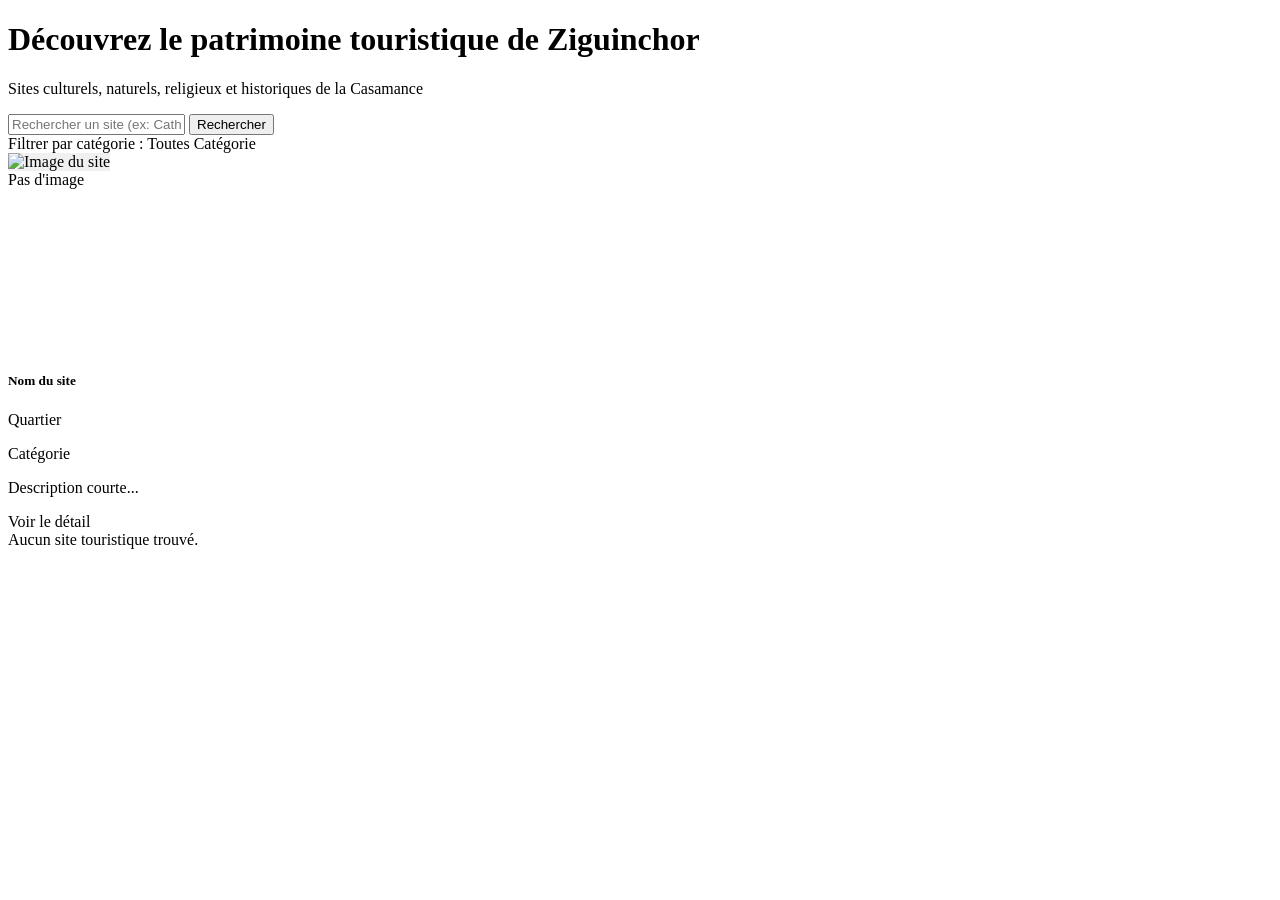
<file: src/main/resources/templates/index.html>
<!DOCTYPE html>
<html xmlns:th="http://www.thymeleaf.org">
<head th:replace="~{fragments/layout :: pageHead('Accueil')}"></head>
<body>

<nav th:replace="~{fragments/layout :: navbar}"></nav>

<header class="bg-success bg-gradient text-white text-center py-5 mb-4">
    <div class="container">
        <h1 class="display-5 fw-bold">Découvrez le patrimoine touristique de Ziguinchor</h1>
        <p class="lead">Sites culturels, naturels, religieux et historiques de la Casamance</p>

        <form th:action="@{/}" method="get" class="d-flex justify-content-center mt-4">
            <input type="text" name="recherche" th:value="${recherche}" class="form-control w-50 me-2"
                   placeholder="Rechercher un site (ex: Cathédrale, marché...)"/>
            <button type="submit" class="btn btn-light">Rechercher</button>
        </form>
    </div>
</header>

<main class="container mb-5">

    <div class="mb-3">
        <span class="fw-semibold">Filtrer par catégorie :</span>
        <a th:href="@{/}" class="badge bg-secondary text-decoration-none">Toutes</a>
        <a th:each="cat : ${categories}"
           th:href="@{/sites(categorie=${cat.id})}"
           th:text="${cat.nom}"
           class="badge bg-success text-decoration-none ms-1">Catégorie</a>
    </div>

    <div class="row g-4">
        <div class="col-md-4" th:each="site : ${sites}">
            <div class="card h-100 shadow-sm">
                <img th:if="${site.imageUrl}" th:src="${site.imageUrl}" class="card-img-top" style="height:180px; object-fit:contain; background-color:#f0f0f0;" alt="Image du site"/>
                <div th:unless="${site.imageUrl}" class="bg-light d-flex align-items-center justify-content-center" style="height:180px;">
                    <span class="text-muted">Pas d'image</span>
                </div>
                <div class="card-body">
                    <h5 class="card-title" th:text="${site.nom}">Nom du site</h5>
                    <p class="card-text text-muted" th:text="${site.quartier}">Quartier</p>
                    <span class="badge bg-success" th:if="${site.categorie}" th:text="${site.categorie.nom}">Catégorie</span>
                    <p class="mt-2" th:text="${#strings.abbreviate(site.description, 100)}">Description courte...</p>
                </div>
                <div class="card-footer bg-white border-0">
                    <a th:href="@{/sites/{id}(id=${site.id})}" class="btn btn-success btn-sm">Voir le détail</a>
                </div>
            </div>
        </div>

        <div th:if="${#lists.isEmpty(sites)}" class="col-12 text-center text-muted py-5">
            Aucun site touristique trouvé.
        </div>
    </div>

</main>

<footer th:replace="~{fragments/layout :: footer}"></footer>
<th:block th:replace="~{fragments/layout :: scripts}"></th:block>
</body>
</html>
</file>
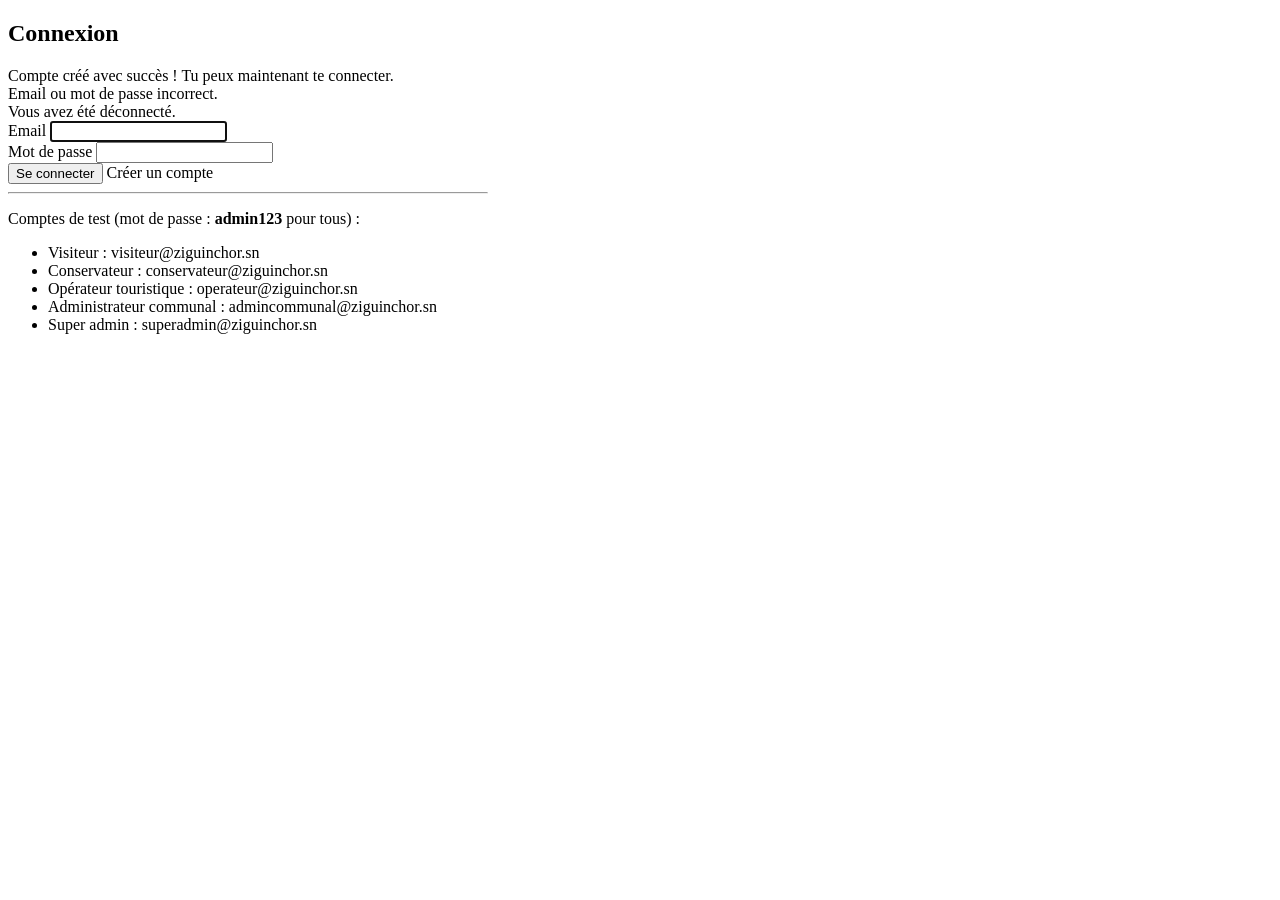
<file: src/main/resources/templates/auth/login.html>
<!DOCTYPE html>
<html xmlns:th="http://www.thymeleaf.org">
<head th:replace="~{fragments/layout :: pageHead('Connexion')}"></head>
<body>

<nav th:replace="~{fragments/layout :: navbar}"></nav>

<main class="container my-5" style="max-width: 480px;">
    <h2 class="mb-4">Connexion</h2>

    <div class="alert alert-success" th:if="${param.inscription}">Compte créé avec succès ! Tu peux maintenant te connecter.</div>
    <div class="alert alert-danger" th:if="${param.error}">Email ou mot de passe incorrect.</div>
    <div class="alert alert-info" th:if="${param.logout}">Vous avez été déconnecté.</div>

    <form th:action="@{/login}" method="post">
        <div class="mb-3">
            <label class="form-label">Email</label>
            <input type="email" name="username" class="form-control" required autofocus/>
        </div>
        <div class="mb-3">
            <label class="form-label">Mot de passe</label>
            <input type="password" name="password" class="form-control" required/>
        </div>
        <button type="submit" class="btn btn-success">Se connecter</button>
        <a th:href="@{/register}" class="btn btn-outline-secondary">Créer un compte</a>
    </form>

    <hr/>
    <p class="text-muted small mb-1">Comptes de test (mot de passe : <strong>admin123</strong> pour tous) :</p>
    <ul class="text-muted small">
        <li>Visiteur : visiteur@ziguinchor.sn</li>
        <li>Conservateur : conservateur@ziguinchor.sn</li>
        <li>Opérateur touristique : operateur@ziguinchor.sn</li>
        <li>Administrateur communal : admincommunal@ziguinchor.sn</li>
        <li>Super admin : superadmin@ziguinchor.sn</li>
    </ul>
</main>

<footer th:replace="~{fragments/layout :: footer}"></footer>
<th:block th:replace="~{fragments/layout :: scripts}"></th:block>
</body>
</html>
</file>
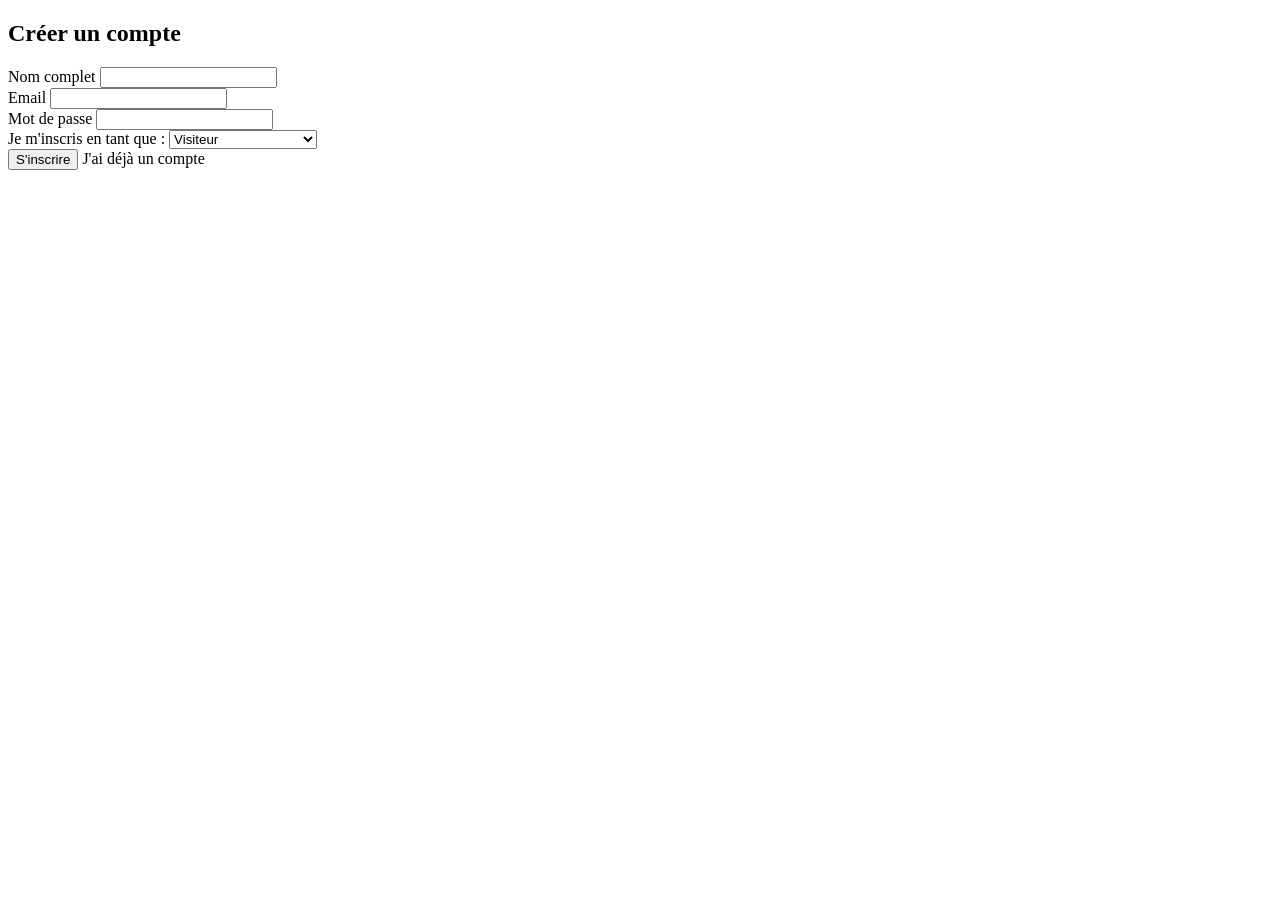
<file: src/main/resources/templates/auth/register.html>
<!DOCTYPE html>
<html xmlns:th="http://www.thymeleaf.org">
<head th:replace="~{fragments/layout :: pageHead('Inscription')}"></head>
<body>

<nav th:replace="~{fragments/layout :: navbar}"></nav>

<main class="container my-5" style="max-width: 500px;">
    <h2 class="mb-4">Créer un compte</h2>

    <div class="alert alert-danger" th:if="${erreurEmail}" th:text="${erreurEmail}"></div>

    <form th:action="@{/register}" th:object="${user}" method="post">
        <div class="mb-3">
            <label class="form-label">Nom complet</label>
            <input type="text" th:field="*{nom}" class="form-control"/>
            <div class="text-danger" th:if="${#fields.hasErrors('nom')}" th:errors="*{nom}"></div>
        </div>
        <div class="mb-3">
            <label class="form-label">Email</label>
            <input type="email" th:field="*{email}" class="form-control"/>
            <div class="text-danger" th:if="${#fields.hasErrors('email')}" th:errors="*{email}"></div>
        </div>
        <div class="mb-3">
            <label class="form-label">Mot de passe</label>
            <input type="password" th:field="*{motDePasse}" class="form-control"/>
            <div class="text-danger" th:if="${#fields.hasErrors('motDePasse')}" th:errors="*{motDePasse}"></div>
        </div>
        <div class="mb-3">
            <label class="form-label">Je m'inscris en tant que :</label>
            <select name="roleChoisi" class="form-select">
                <option value="VISITEUR">Visiteur</option>
                <option value="OPERATEUR_TOURISTIQUE">Opérateur touristique</option>
            </select>
        </div>
        <button type="submit" class="btn btn-success">S'inscrire</button>
        <a th:href="@{/login}" class="btn btn-outline-secondary">J'ai déjà un compte</a>
    </form>
</main>

<footer th:replace="~{fragments/layout :: footer}"></footer>
<th:block th:replace="~{fragments/layout :: scripts}"></th:block>
</body>
</html>
</file>
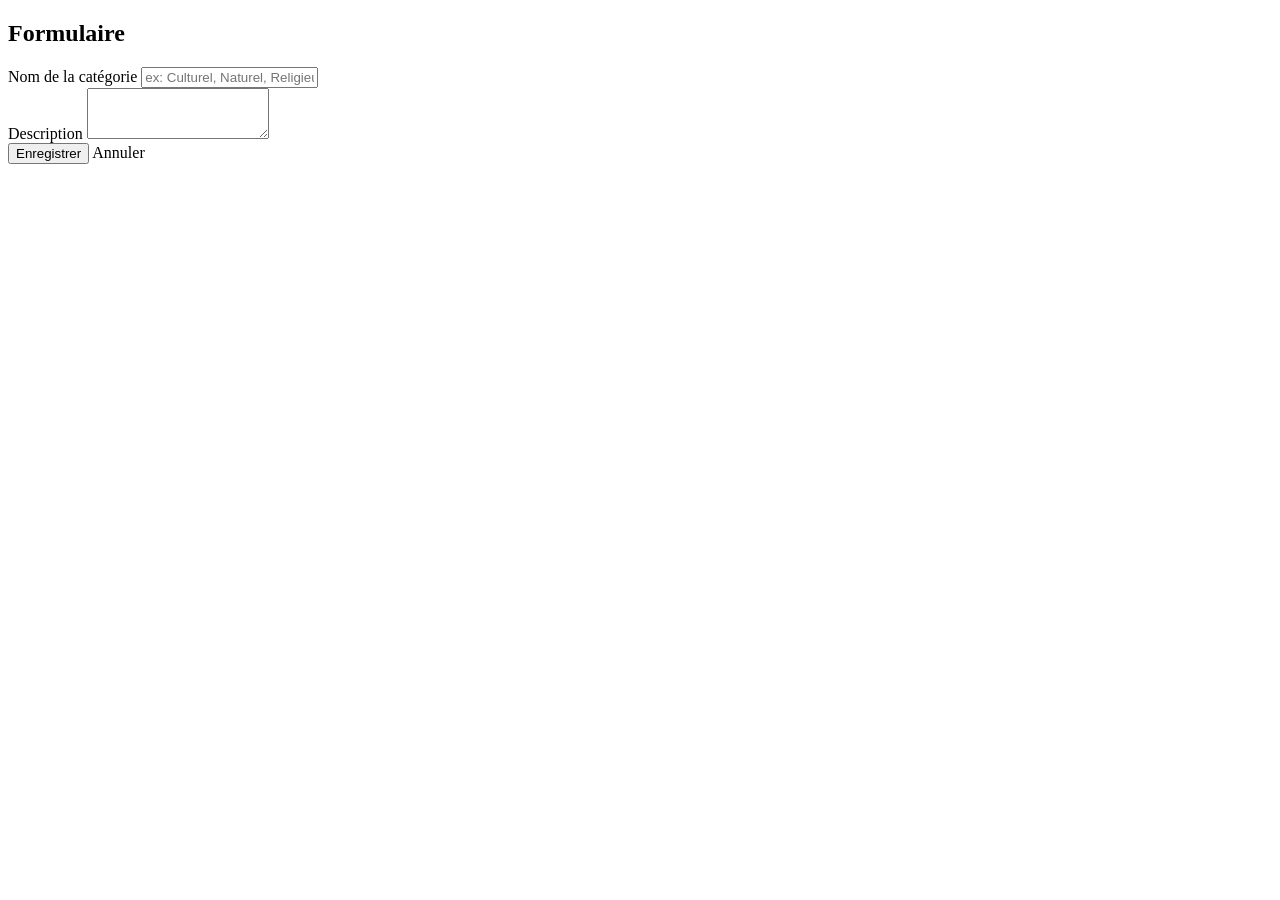
<file: src/main/resources/templates/categories/form.html>
<!DOCTYPE html>
<html xmlns:th="http://www.thymeleaf.org">
<head th:replace="~{fragments/layout :: pageHead('Formulaire catégorie')}"></head>
<body>

<nav th:replace="~{fragments/layout :: navbar}"></nav>

<main class="container my-5" style="max-width: 600px;">
    <h2 th:text="${categorie.id == null ? 'Ajouter une catégorie' : 'Modifier la catégorie'}">Formulaire</h2>

    <form th:action="@{/categories/enregistrer}" th:object="${categorie}" method="post" class="mt-4">
        <input type="hidden" th:field="*{id}"/>
        <div class="mb-3">
            <label class="form-label">Nom de la catégorie</label>
            <input type="text" th:field="*{nom}" class="form-control" placeholder="ex: Culturel, Naturel, Religieux..."/>
            <div class="text-danger" th:if="${#fields.hasErrors('nom')}" th:errors="*{nom}"></div>
        </div>
        <div class="mb-3">
            <label class="form-label">Description</label>
            <textarea th:field="*{description}" class="form-control" rows="3"></textarea>
        </div>
        <button type="submit" class="btn btn-success">Enregistrer</button>
        <a th:href="@{/categories}" class="btn btn-outline-secondary">Annuler</a>
    </form>
</main>

<footer th:replace="~{fragments/layout :: footer}"></footer>
<th:block th:replace="~{fragments/layout :: scripts}"></th:block>
</body>
</html>
</file>
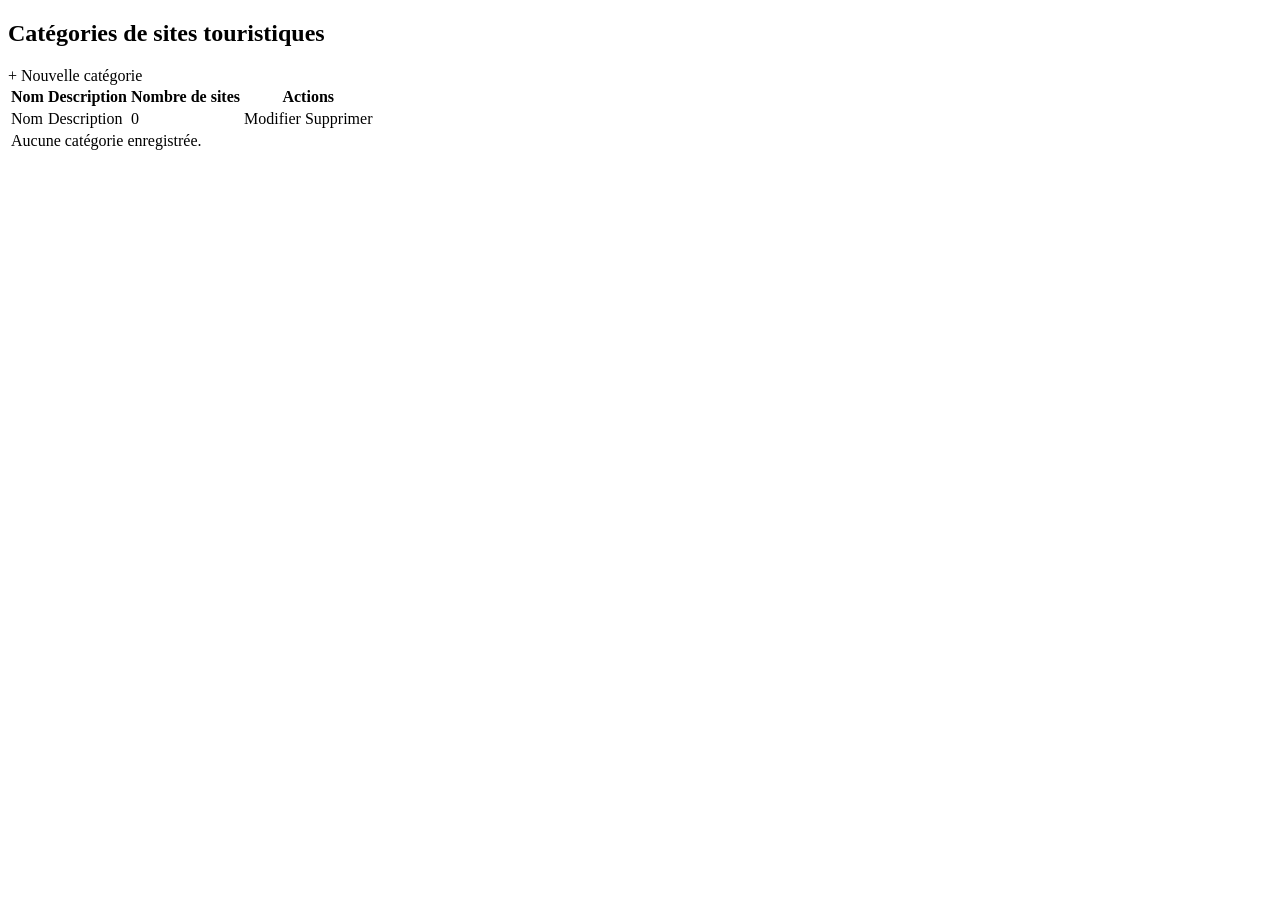
<file: src/main/resources/templates/categories/liste.html>
<!DOCTYPE html>
<html xmlns:th="http://www.thymeleaf.org" xmlns:sec="http://www.thymeleaf.org/extras/spring-security">
<head th:replace="~{fragments/layout :: pageHead('Catégories')}"></head>
<body>

<nav th:replace="~{fragments/layout :: navbar}"></nav>

<main class="container my-5">
    <div class="d-flex justify-content-between align-items-center mb-4">
        <h2>Catégories de sites touristiques</h2>
        <a sec:authorize="hasRole('CONSERVATEUR')" th:href="@{/categories/nouveau}" class="btn btn-success">+ Nouvelle catégorie</a>
    </div>

    <table class="table table-striped align-middle">
        <thead class="table-success">
        <tr><th>Nom</th><th>Description</th><th>Nombre de sites</th><th>Actions</th></tr>
        </thead>
        <tbody>
        <tr th:each="cat : ${categories}">
            <td th:text="${cat.nom}">Nom</td>
            <td th:text="${cat.description}">Description</td>
            <td th:text="${#lists.size(cat.sites)}">0</td>
            <td>
                <a sec:authorize="hasRole('CONSERVATEUR')" th:href="@{/categories/modifier/{id}(id=${cat.id})}" class="btn btn-sm btn-outline-primary">Modifier</a>
                <a sec:authorize="hasRole('CONSERVATEUR')" th:href="@{/categories/supprimer/{id}(id=${cat.id})}" class="btn btn-sm btn-outline-danger"
                   onclick="return confirm('Supprimer cette catégorie ?');">Supprimer</a>
            </td>
        </tr>
        <tr th:if="${#lists.isEmpty(categories)}"><td colspan="4" class="text-center text-muted">Aucune catégorie enregistrée.</td></tr>
        </tbody>
    </table>
</main>

<footer th:replace="~{fragments/layout :: footer}"></footer>
<th:block th:replace="~{fragments/layout :: scripts}"></th:block>
</body>
</html>
</file>
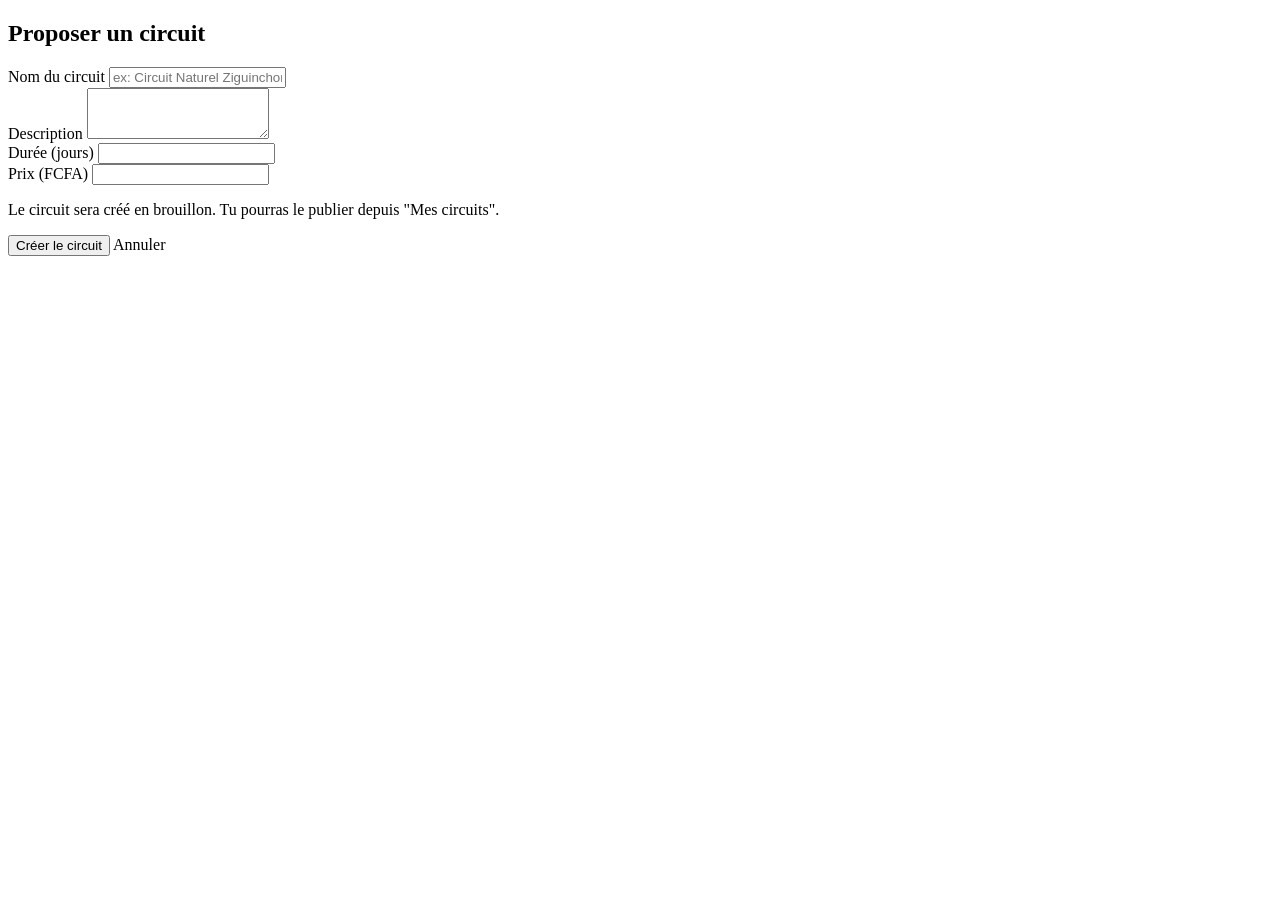
<file: src/main/resources/templates/circuits/form.html>
<!DOCTYPE html>
<html xmlns:th="http://www.thymeleaf.org">
<head th:replace="~{fragments/layout :: pageHead('Proposer un circuit')}"></head>
<body>

<nav th:replace="~{fragments/layout :: navbar}"></nav>

<main class="container my-5" style="max-width: 600px;">
    <h2 class="mb-4">Proposer un circuit</h2>

    <form th:action="@{/circuits/enregistrer}" th:object="${circuit}" method="post">
        <div class="mb-3">
            <label class="form-label">Nom du circuit</label>
            <input type="text" th:field="*{nom}" class="form-control" placeholder="ex: Circuit Naturel Ziguinchor"/>
            <div class="text-danger" th:if="${#fields.hasErrors('nom')}" th:errors="*{nom}"></div>
        </div>
        <div class="mb-3">
            <label class="form-label">Description</label>
            <textarea th:field="*{description}" class="form-control" rows="3"></textarea>
        </div>
        <div class="row">
            <div class="col-md-6 mb-3">
                <label class="form-label">Durée (jours)</label>
                <input type="number" th:field="*{dureeJours}" class="form-control" min="1"/>
            </div>
            <div class="col-md-6 mb-3">
                <label class="form-label">Prix (FCFA)</label>
                <input type="number" step="any" th:field="*{prix}" class="form-control"/>
                <div class="text-danger" th:if="${#fields.hasErrors('prix')}" th:errors="*{prix}"></div>
            </div>
        </div>
        <p class="text-muted small">Le circuit sera créé en brouillon. Tu pourras le publier depuis "Mes circuits".</p>
        <button type="submit" class="btn btn-success">Créer le circuit</button>
        <a th:href="@{/circuits/mes-circuits}" class="btn btn-outline-secondary">Annuler</a>
    </form>
</main>

<footer th:replace="~{fragments/layout :: footer}"></footer>
<th:block th:replace="~{fragments/layout :: scripts}"></th:block>
</body>
</html>
</file>
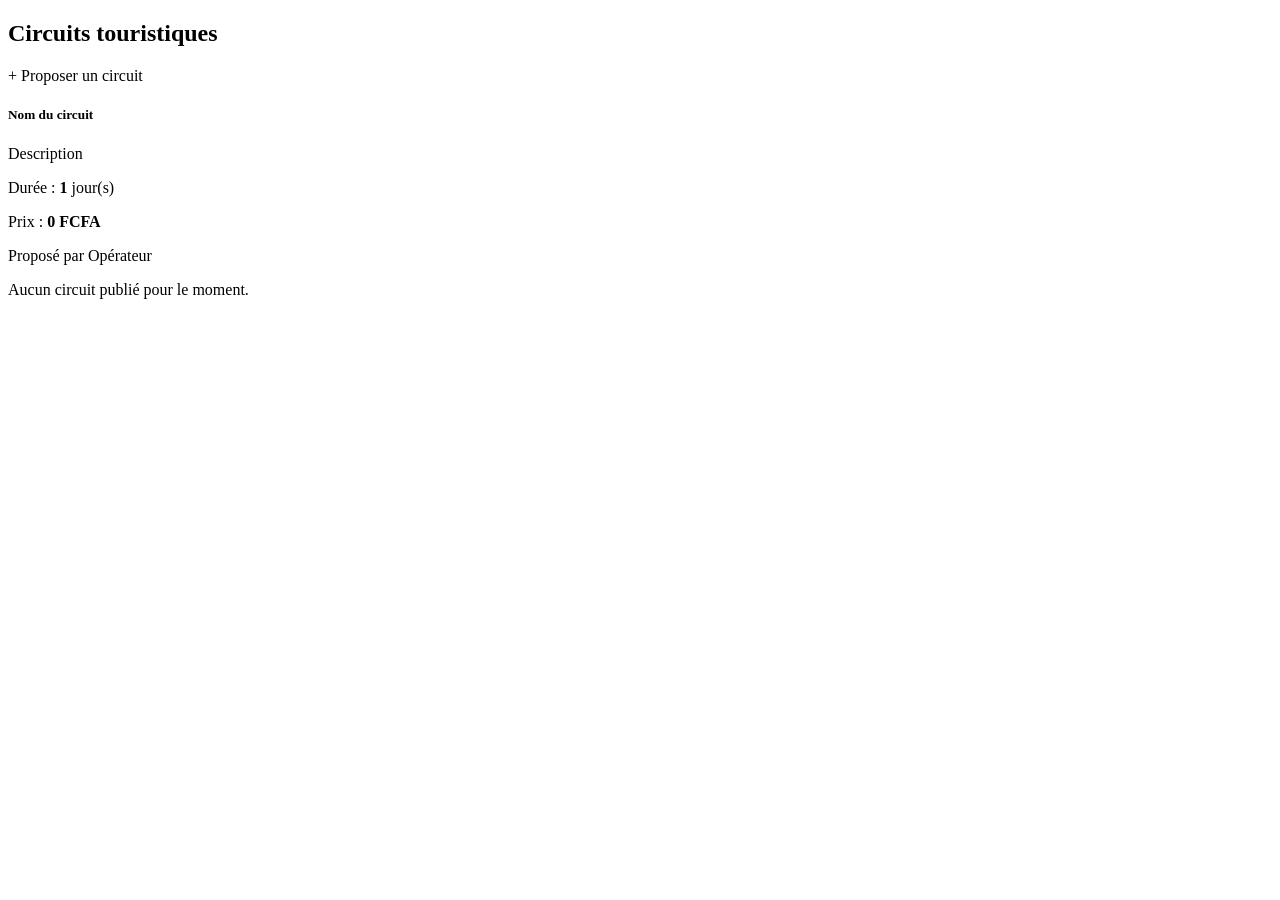
<file: src/main/resources/templates/circuits/liste.html>
<!DOCTYPE html>
<html xmlns:th="http://www.thymeleaf.org" xmlns:sec="http://www.thymeleaf.org/extras/spring-security">
<head th:replace="~{fragments/layout :: pageHead('Circuits')}"></head>
<body>

<nav th:replace="~{fragments/layout :: navbar}"></nav>

<main class="container my-5">
    <div class="d-flex justify-content-between align-items-center mb-4">
        <h2>Circuits touristiques</h2>
        <a sec:authorize="hasRole('OPERATEUR_TOURISTIQUE')" th:href="@{/circuits/nouveau}" class="btn btn-success">+ Proposer un circuit</a>
    </div>

    <div class="row g-4">
        <div class="col-md-4" th:each="circuit : ${circuits}">
            <div class="card h-100 shadow-sm">
                <div class="card-body">
                    <h5 class="card-title" th:text="${circuit.nom}">Nom du circuit</h5>
                    <p th:text="${circuit.description}">Description</p>
                    <p class="mb-1">Durée : <strong th:text="${circuit.dureeJours}">1</strong> jour(s)</p>
                    <p class="mb-1">Prix : <strong th:text="${circuit.prix} + ' FCFA'">0 FCFA</strong></p>
                    <p class="text-muted small" th:if="${circuit.operateur}">Proposé par <span th:text="${circuit.operateur.nom}">Opérateur</span></p>
                </div>
            </div>
        </div>
        <div th:if="${#lists.isEmpty(circuits)}" class="col-12 text-center text-muted py-5">Aucun circuit publié pour le moment.</div>
    </div>
</main>

<footer th:replace="~{fragments/layout :: footer}"></footer>
<th:block th:replace="~{fragments/layout :: scripts}"></th:block>
</body>
</html>
</file>
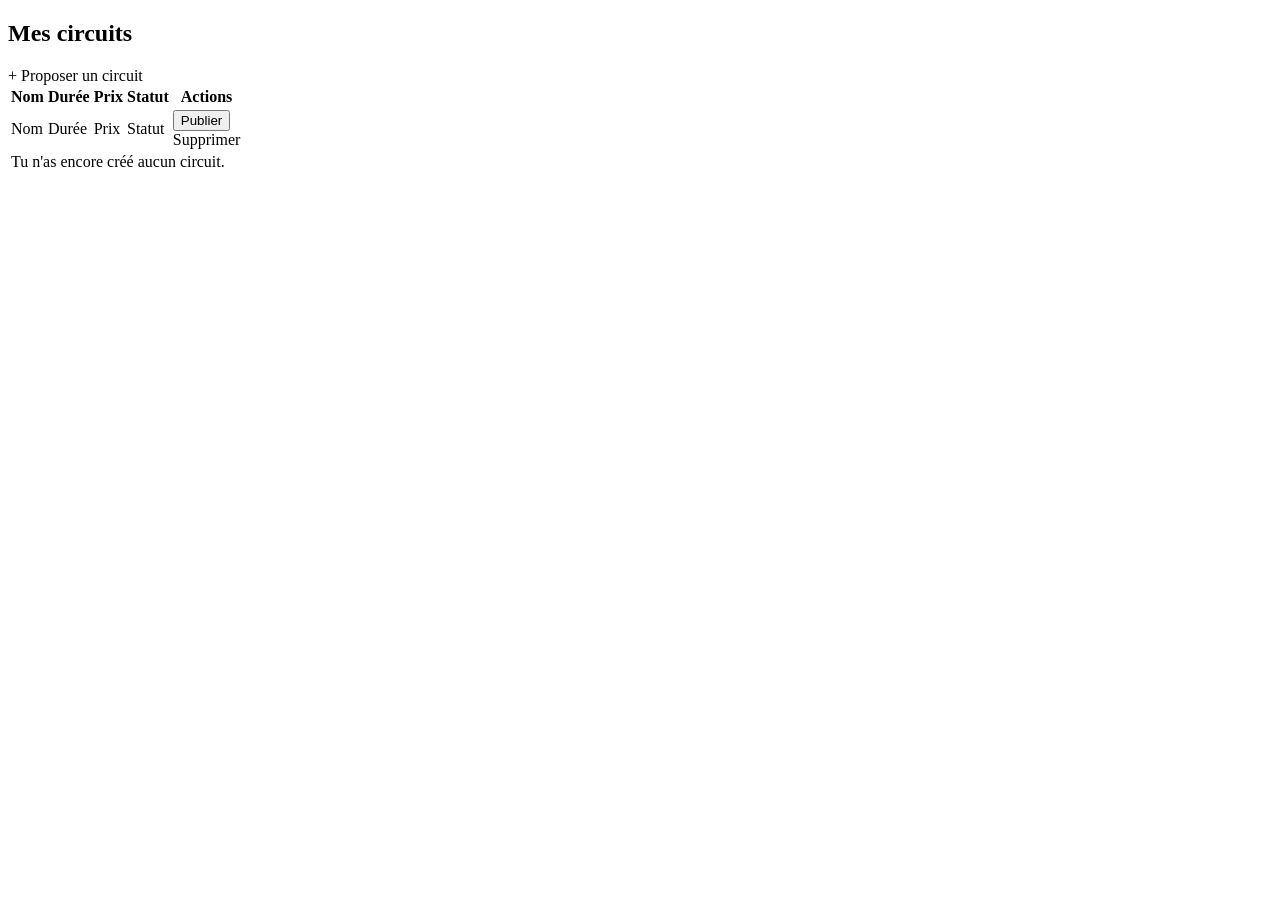
<file: src/main/resources/templates/circuits/mes-circuits.html>
<!DOCTYPE html>
<html xmlns:th="http://www.thymeleaf.org">
<head th:replace="~{fragments/layout :: pageHead('Mes circuits')}"></head>
<body>

<nav th:replace="~{fragments/layout :: navbar}"></nav>

<main class="container my-5">
    <div class="d-flex justify-content-between align-items-center mb-4">
        <h2>Mes circuits</h2>
        <a th:href="@{/circuits/nouveau}" class="btn btn-success">+ Proposer un circuit</a>
    </div>

    <table class="table table-striped align-middle">
        <thead class="table-success">
        <tr><th>Nom</th><th>Durée</th><th>Prix</th><th>Statut</th><th>Actions</th></tr>
        </thead>
        <tbody>
        <tr th:each="circuit : ${circuits}">
            <td th:text="${circuit.nom}">Nom</td>
            <td th:text="${circuit.dureeJours} + ' jour(s)'">Durée</td>
            <td th:text="${circuit.prix} + ' FCFA'">Prix</td>
            <td>
                <span class="badge" th:classappend="${circuit.statut.name() == 'PUBLIE'} ? 'bg-success' : 'bg-secondary'" th:text="${circuit.statut}">Statut</span>
            </td>
            <td>
                <form th:if="${circuit.statut.name() == 'BROUILLON'}" th:action="@{/circuits/publier/{id}(id=${circuit.id})}" method="post" class="d-inline">
                    <button type="submit" class="btn btn-sm btn-outline-success">Publier</button>
                </form>
                <a th:href="@{/circuits/supprimer/{id}(id=${circuit.id})}" class="btn btn-sm btn-outline-danger" onclick="return confirm('Supprimer ce circuit ?');">Supprimer</a>
            </td>
        </tr>
        <tr th:if="${#lists.isEmpty(circuits)}"><td colspan="5" class="text-center text-muted">Tu n'as encore créé aucun circuit.</td></tr>
        </tbody>
    </table>
</main>

<footer th:replace="~{fragments/layout :: footer}"></footer>
<th:block th:replace="~{fragments/layout :: scripts}"></th:block>
</body>
</html>
</file>
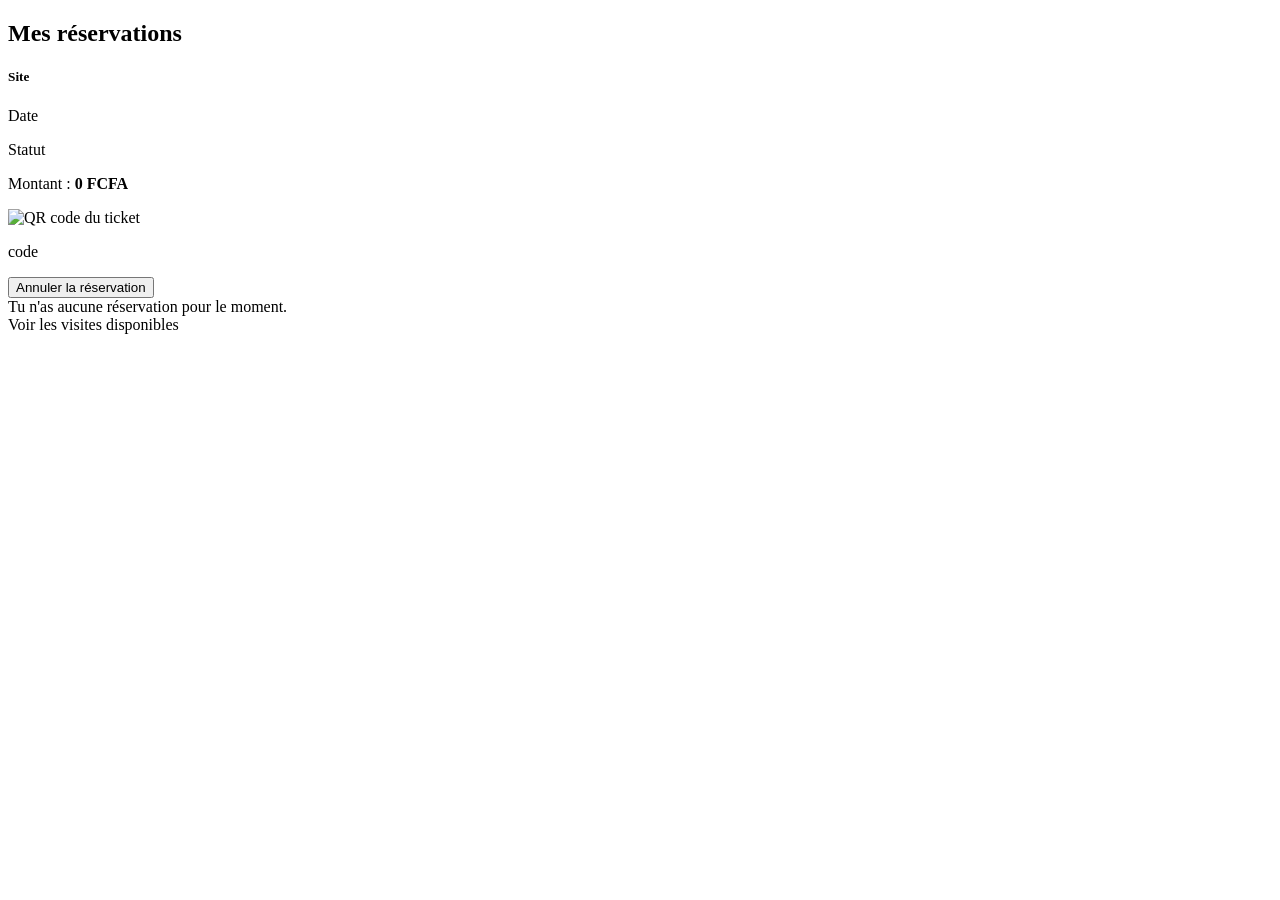
<file: src/main/resources/templates/reservations/liste.html>
<!DOCTYPE html>
<html xmlns:th="http://www.thymeleaf.org">
<head th:replace="~{fragments/layout :: pageHead('Mes réservations')}"></head>
<body>

<nav th:replace="~{fragments/layout :: navbar}"></nav>

<main class="container my-5">
    <h2 class="mb-4">Mes réservations</h2>

    <div class="alert alert-success" th:if="${messageSucces}" th:text="${messageSucces}"></div>

    <div class="row g-4">
        <div class="col-md-4" th:each="r : ${reservations}">
            <div class="card h-100 shadow-sm">
                <div class="card-body text-center">
                    <h5 class="card-title" th:text="${r.visite.site.nom}">Site</h5>
                    <p class="text-muted" th:text="${#temporals.format(r.visite.dateHeureDebut, 'dd/MM/yyyy à HH:mm')}">Date</p>

                    <span class="badge" th:classappend="${r.statut.name() == 'CONFIRME'} ? 'bg-success' : 'bg-secondary'" th:text="${r.statut}">Statut</span>

                    <p class="mt-2 mb-0" th:if="${r.montant != null and r.montant > 0}">
                        Montant : <strong th:text="${r.montant} + ' FCFA'">0 FCFA</strong>
                    </p>

                    <div class="my-3" th:if="${r.statut.name() == 'CONFIRME'}">
                        <img th:src="'https://api.qrserver.com/v1/create-qr-code/?size=150x150&data=' + ${r.qrCodeHash}"
                             alt="QR code du ticket" class="img-fluid"/>
                        <p class="small text-muted mt-1" th:text="${r.qrCodeHash}">code</p>
                    </div>

                    <form th:if="${r.statut.name() == 'CONFIRME'}" th:action="@{/reservations/annuler/{id}(id=${r.id})}" method="post">
                        <button type="submit" class="btn btn-outline-danger btn-sm" onclick="return confirm('Annuler cette réservation ?');">Annuler la réservation</button>
                    </form>
                </div>
            </div>
        </div>

        <div th:if="${#lists.isEmpty(reservations)}" class="col-12 text-center text-muted py-5">
            Tu n'as aucune réservation pour le moment.
            <br/>
            <a th:href="@{/visites}" class="btn btn-success btn-sm mt-2">Voir les visites disponibles</a>
        </div>
    </div>
</main>

<footer th:replace="~{fragments/layout :: footer}"></footer>
<th:block th:replace="~{fragments/layout :: scripts}"></th:block>
</body>
</html>
</file>
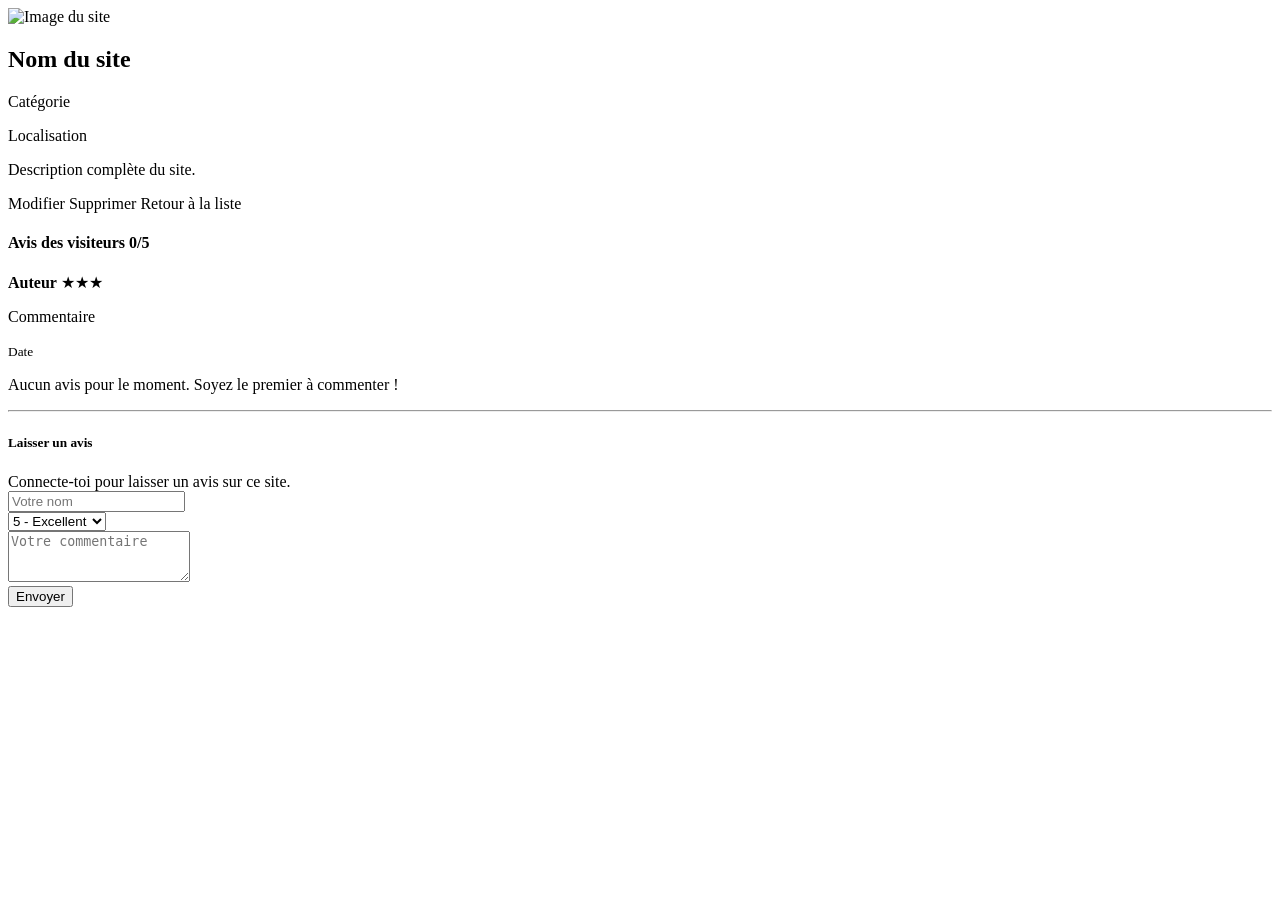
<file: src/main/resources/templates/sites/detail.html>
<!DOCTYPE html>
<html xmlns:th="http://www.thymeleaf.org" xmlns:sec="http://www.thymeleaf.org/extras/spring-security">
<head th:replace="~{fragments/layout :: pageHead(${site.nom})}"></head>
<body>

<nav th:replace="~{fragments/layout :: navbar}"></nav>

<main class="container my-5">
    <div class="row">
        <div class="col-md-7">
            <img th:if="${site.imageUrl}" th:src="${site.imageUrl}" class="img-fluid rounded shadow-sm mb-3" alt="Image du site"/>
            <h2 th:text="${site.nom}">Nom du site</h2>
            <span class="badge bg-success" th:if="${site.categorie}" th:text="${site.categorie.nom}">Catégorie</span>
            <p class="text-muted mt-2" th:text="${site.quartier} + (${site.adresse} != null ? ', ' + ${site.adresse} : '')">Localisation</p>
            <p th:text="${site.description}">Description complète du site.</p>

            <div class="mt-3">
                <a sec:authorize="hasRole('CONSERVATEUR')" th:href="@{/sites/modifier/{id}(id=${site.id})}" class="btn btn-outline-primary btn-sm">Modifier</a>
                <a sec:authorize="hasRole('CONSERVATEUR')" th:href="@{/sites/supprimer/{id}(id=${site.id})}" class="btn btn-outline-danger btn-sm"
                   onclick="return confirm('Confirmer la suppression ?');">Supprimer</a>
                <a th:href="@{/sites}" class="btn btn-outline-secondary btn-sm">Retour à la liste</a>
            </div>
        </div>

        <div class="col-md-5">
            <h4>Avis des visiteurs
                <span class="badge bg-warning text-dark" th:text="${#numbers.formatDecimal(site.noteMoyenne, 1, 1)} + ' / 5'">0/5</span>
            </h4>

            <div class="card mb-3" th:each="a : ${site.avis}">
                <div class="card-body py-2">
                    <strong th:text="${a.auteur}">Auteur</strong>
                    <span class="text-warning" th:text="${#strings.repeat('★', a.note)}">★★★</span>
                    <p class="mb-1" th:text="${a.commentaire}">Commentaire</p>
                    <small class="text-muted" th:text="${a.dateAvis}">Date</small>
                </div>
            </div>
            <p th:if="${#lists.isEmpty(site.avis)}" class="text-muted">Aucun avis pour le moment. Soyez le premier à commenter !</p>

            <hr/>
            <h5>Laisser un avis</h5>
            <div sec:authorize="!isAuthenticated()" class="alert alert-info">
                <a th:href="@{/login}">Connecte-toi</a> pour laisser un avis sur ce site.
            </div>
            <form sec:authorize="hasRole('VISITEUR')" th:action="@{/sites/{id}/avis(id=${site.id})}" th:object="${nouvelAvis}" method="post">
                <div class="mb-2">
                    <input type="text" th:field="*{auteur}" class="form-control" placeholder="Votre nom" required/>
                </div>
                <div class="mb-2">
                    <select th:field="*{note}" class="form-select">
                        <option value="5">5 - Excellent</option>
                        <option value="4">4 - Très bien</option>
                        <option value="3">3 - Correct</option>
                        <option value="2">2 - Moyen</option>
                        <option value="1">1 - Décevant</option>
                    </select>
                </div>
                <div class="mb-2">
                    <textarea th:field="*{commentaire}" class="form-control" rows="3" placeholder="Votre commentaire" required></textarea>
                </div>
                <button type="submit" class="btn btn-success btn-sm">Envoyer</button>
            </form>
        </div>
    </div>
</main>

<footer th:replace="~{fragments/layout :: footer}"></footer>
<th:block th:replace="~{fragments/layout :: scripts}"></th:block>
</body>
</html>
</file>
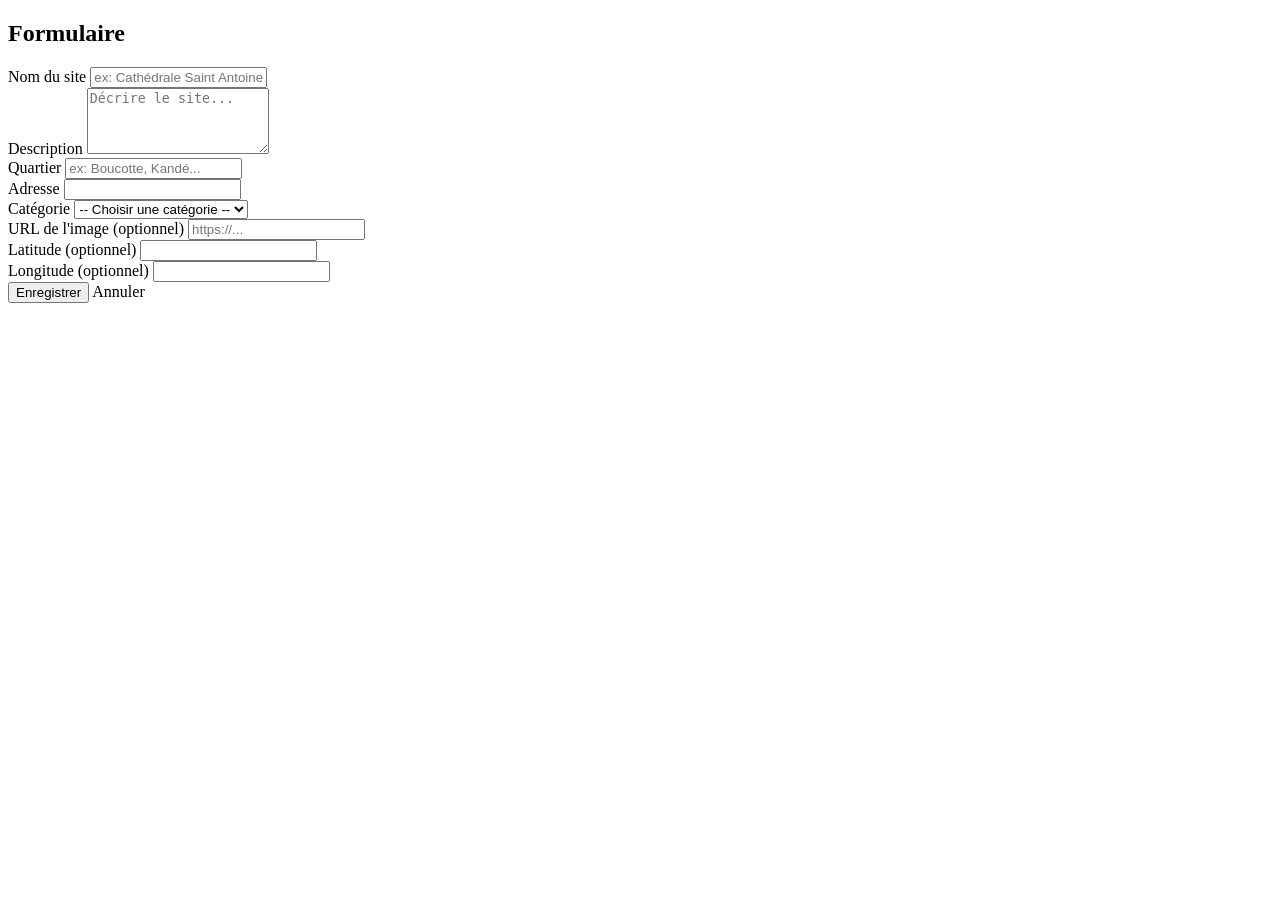
<file: src/main/resources/templates/sites/form.html>
<!DOCTYPE html>
<html xmlns:th="http://www.thymeleaf.org">
<head th:replace="~{fragments/layout :: pageHead('Formulaire site')}"></head>
<body>

<nav th:replace="~{fragments/layout :: navbar}"></nav>

<main class="container my-5" style="max-width: 700px;">
    <h2 th:text="${site.id == null ? 'Ajouter un site touristique' : 'Modifier le site'}">Formulaire</h2>

    <form th:action="@{/sites/enregistrer}" th:object="${site}" method="post" class="mt-4">
        <input type="hidden" th:field="*{id}"/>

        <div class="mb-3">
            <label class="form-label">Nom du site</label>
            <input type="text" th:field="*{nom}" class="form-control" placeholder="ex: Cathédrale Saint Antoine"/>
            <div class="text-danger" th:if="${#fields.hasErrors('nom')}" th:errors="*{nom}"></div>
        </div>

        <div class="mb-3">
            <label class="form-label">Description</label>
            <textarea th:field="*{description}" class="form-control" rows="4" placeholder="Décrire le site..."></textarea>
            <div class="text-danger" th:if="${#fields.hasErrors('description')}" th:errors="*{description}"></div>
        </div>

        <div class="row">
            <div class="col-md-6 mb-3">
                <label class="form-label">Quartier</label>
                <input type="text" th:field="*{quartier}" class="form-control" placeholder="ex: Boucotte, Kandé..."/>
            </div>
            <div class="col-md-6 mb-3">
                <label class="form-label">Adresse</label>
                <input type="text" th:field="*{adresse}" class="form-control"/>
            </div>
        </div>

        <div class="mb-3">
            <label class="form-label">Catégorie</label>
            <select th:field="*{categorie}" class="form-select">
                <option value="">-- Choisir une catégorie --</option>
                <option th:each="cat : ${categories}" th:value="${cat.id}" th:text="${cat.nom}"></option>
            </select>
        </div>

        <div class="mb-3">
            <label class="form-label">URL de l'image (optionnel)</label>
            <input type="text" th:field="*{imageUrl}" class="form-control" placeholder="https://..."/>
        </div>

        <div class="row">
            <div class="col-md-6 mb-3">
                <label class="form-label">Latitude (optionnel)</label>
                <input type="number" step="any" th:field="*{latitude}" class="form-control"/>
            </div>
            <div class="col-md-6 mb-3">
                <label class="form-label">Longitude (optionnel)</label>
                <input type="number" step="any" th:field="*{longitude}" class="form-control"/>
            </div>
        </div>

        <button type="submit" class="btn btn-success">Enregistrer</button>
        <a th:href="@{/sites}" class="btn btn-outline-secondary">Annuler</a>
    </form>
</main>

<footer th:replace="~{fragments/layout :: footer}"></footer>
<th:block th:replace="~{fragments/layout :: scripts}"></th:block>
</body>
</html>
</file>
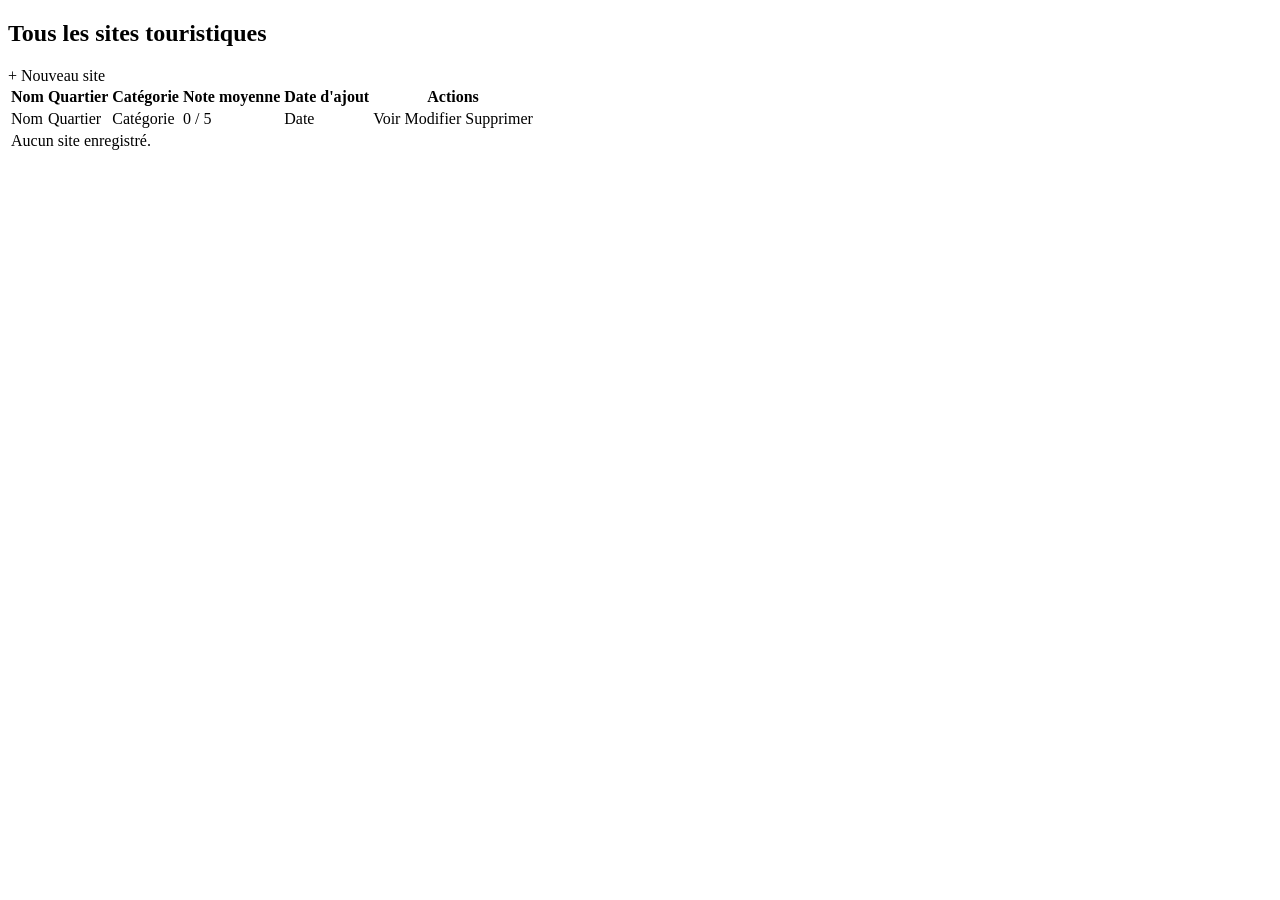
<file: src/main/resources/templates/sites/liste.html>
<!DOCTYPE html>
<html xmlns:th="http://www.thymeleaf.org" xmlns:sec="http://www.thymeleaf.org/extras/spring-security">
<head th:replace="~{fragments/layout :: pageHead('Sites touristiques')}"></head>
<body>

<nav th:replace="~{fragments/layout :: navbar}"></nav>

<main class="container my-5">
    <div class="d-flex justify-content-between align-items-center mb-4">
        <h2>Tous les sites touristiques</h2>
        <a sec:authorize="hasRole('CONSERVATEUR')" th:href="@{/sites/nouveau}" class="btn btn-success">+ Nouveau site</a>
    </div>

    <table class="table table-striped table-hover align-middle">
        <thead class="table-success">
        <tr>
            <th>Nom</th><th>Quartier</th><th>Catégorie</th><th>Note moyenne</th><th>Date d'ajout</th><th>Actions</th>
        </tr>
        </thead>
        <tbody>
        <tr th:each="site : ${sites}">
            <td th:text="${site.nom}">Nom</td>
            <td th:text="${site.quartier}">Quartier</td>
            <td th:text="${site.categorie != null ? site.categorie.nom : '-'}">Catégorie</td>
            <td th:text="${#numbers.formatDecimal(site.noteMoyenne, 1, 1)} + ' / 5'">0 / 5</td>
            <td th:text="${site.dateAjout}">Date</td>
            <td>
                <a th:href="@{/sites/{id}(id=${site.id})}" class="btn btn-sm btn-outline-success">Voir</a>
                <a sec:authorize="hasRole('CONSERVATEUR')" th:href="@{/sites/modifier/{id}(id=${site.id})}" class="btn btn-sm btn-outline-primary">Modifier</a>
                <a sec:authorize="hasRole('CONSERVATEUR')" th:href="@{/sites/supprimer/{id}(id=${site.id})}" class="btn btn-sm btn-outline-danger"
                   onclick="return confirm('Confirmer la suppression de ce site ?');">Supprimer</a>
            </td>
        </tr>
        <tr th:if="${#lists.isEmpty(sites)}">
            <td colspan="6" class="text-center text-muted">Aucun site enregistré.</td>
        </tr>
        </tbody>
    </table>
</main>

<footer th:replace="~{fragments/layout :: footer}"></footer>
<th:block th:replace="~{fragments/layout :: scripts}"></th:block>
</body>
</html>
</file>
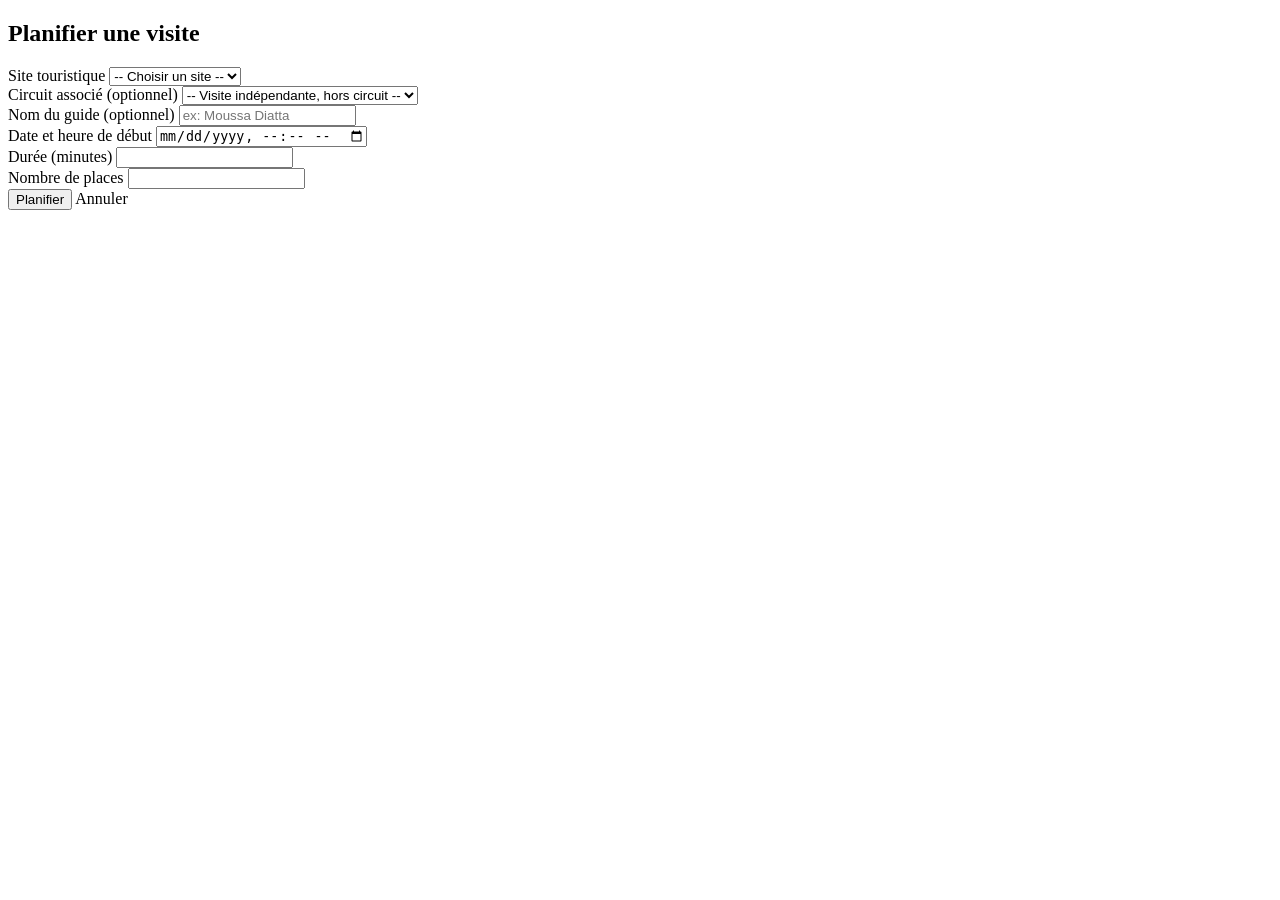
<file: src/main/resources/templates/visites/form.html>
<!DOCTYPE html>
<html xmlns:th="http://www.thymeleaf.org">
<head th:replace="~{fragments/layout :: pageHead('Planifier une visite')}"></head>
<body>

<nav th:replace="~{fragments/layout :: navbar}"></nav>

<main class="container my-5" style="max-width: 600px;">
    <h2 class="mb-4">Planifier une visite</h2>

    <form th:action="@{/visites/enregistrer}" th:object="${visite}" method="post">
        <div class="mb-3">
            <label class="form-label">Site touristique</label>
            <select th:field="*{site}" class="form-select">
                <option value="">-- Choisir un site --</option>
                <option th:each="s : ${sites}" th:value="${s.id}" th:text="${s.nom}"></option>
            </select>
            <div class="text-danger" th:if="${#fields.hasErrors('site')}" th:errors="*{site}"></div>
        </div>

        <div class="mb-3">
            <label class="form-label">Circuit associé (optionnel)</label>
            <select th:field="*{circuit}" class="form-select">
                <option value="">-- Visite indépendante, hors circuit --</option>
                <option th:each="c : ${circuits}" th:value="${c.id}" th:text="${c.nom} + ' (' + ${c.prix} + ' FCFA)'"></option>
            </select>
        </div>

        <div class="mb-3">
            <label class="form-label">Nom du guide (optionnel)</label>
            <input type="text" th:field="*{guide}" class="form-control" placeholder="ex: Moussa Diatta"/>
        </div>

        <div class="mb-3">
            <label class="form-label">Date et heure de début</label>
            <input type="datetime-local" th:field="*{dateHeureDebut}" class="form-control"/>
            <div class="text-danger" th:if="${#fields.hasErrors('dateHeureDebut')}" th:errors="*{dateHeureDebut}"></div>
        </div>

        <div class="row">
            <div class="col-md-6 mb-3">
                <label class="form-label">Durée (minutes)</label>
                <input type="number" th:field="*{dureeMinutes}" class="form-control" min="15"/>
            </div>
            <div class="col-md-6 mb-3">
                <label class="form-label">Nombre de places</label>
                <input type="number" th:field="*{placesMax}" class="form-control" min="1"/>
            </div>
        </div>

        <button type="submit" class="btn btn-success">Planifier</button>
        <a th:href="@{/visites}" class="btn btn-outline-secondary">Annuler</a>
    </form>
</main>

<footer th:replace="~{fragments/layout :: footer}"></footer>
<th:block th:replace="~{fragments/layout :: scripts}"></th:block>
</body>
</html>
</file>
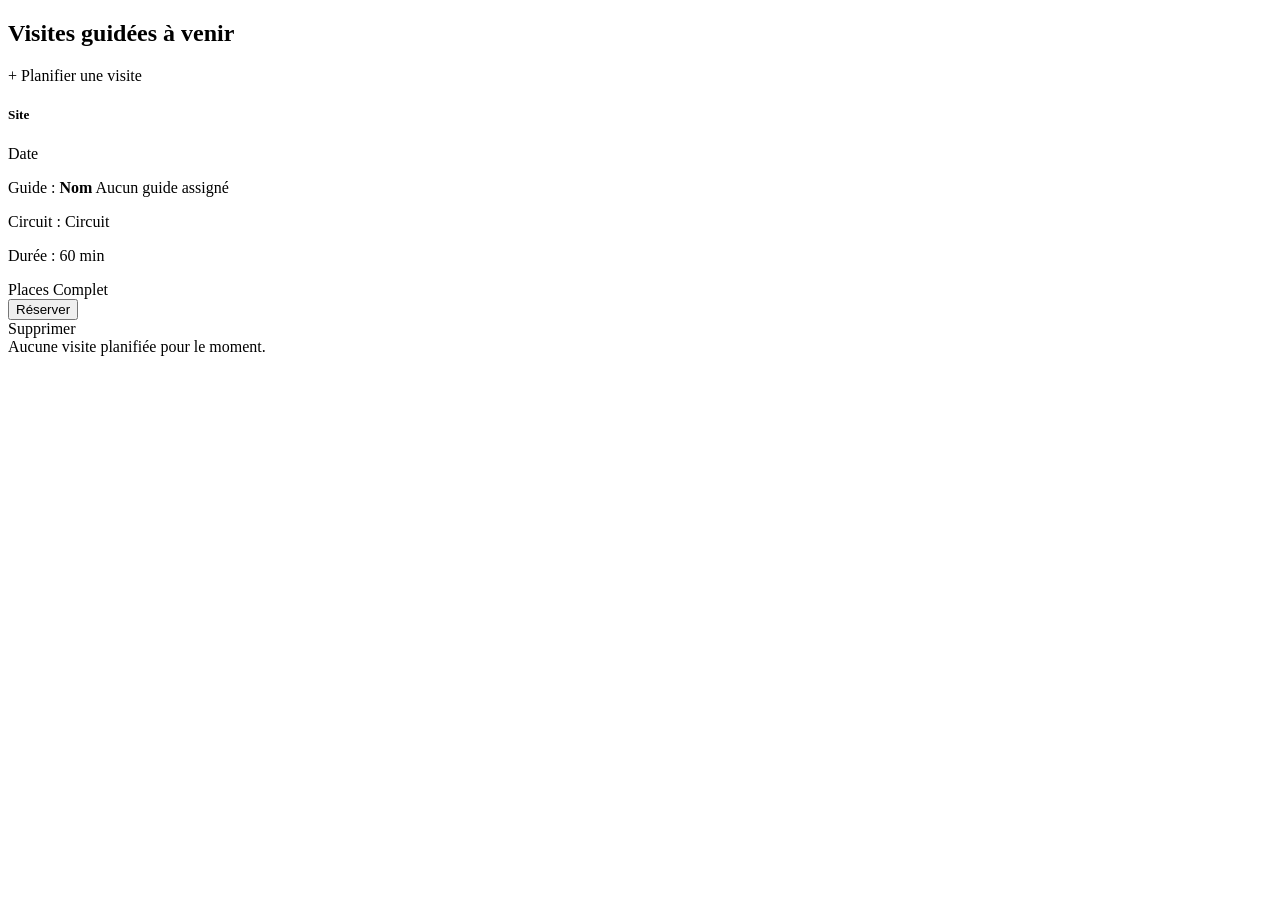
<file: src/main/resources/templates/visites/liste.html>
<!DOCTYPE html>
<html xmlns:th="http://www.thymeleaf.org" xmlns:sec="http://www.thymeleaf.org/extras/spring-security">
<head th:replace="~{fragments/layout :: pageHead('Visites')}"></head>
<body>

<nav th:replace="~{fragments/layout :: navbar}"></nav>

<main class="container my-5">
    <div class="d-flex justify-content-between align-items-center mb-4">
        <h2>Visites guidées à venir</h2>
        <a sec:authorize="hasRole('OPERATEUR_TOURISTIQUE')" th:href="@{/visites/planifier}" class="btn btn-success">+ Planifier une visite</a>
    </div>

    <div class="alert alert-warning" th:if="${messagePatience}" th:text="${messagePatience}"></div>

    <div class="row g-4">
        <div class="col-md-4" th:each="visite : ${visites}">
            <div class="card h-100 shadow-sm">
                <div class="card-body">
                    <h5 class="card-title" th:text="${visite.site.nom}">Site</h5>
                    <p class="text-muted mb-1" th:text="${#temporals.format(visite.dateHeureDebut, 'dd/MM/yyyy à HH:mm')}">Date</p>
                    <p class="mb-1">
                        <span th:if="${visite.guide != null and !visite.guide.isEmpty()}">Guide : <strong th:text="${visite.guide}">Nom</strong></span>
                        <span th:if="${visite.guide == null or visite.guide.isEmpty()}" class="text-muted">Aucun guide assigné</span>
                    </p>
                    <p class="mb-1" th:if="${visite.circuit}">
                        Circuit : <span class="badge bg-info text-dark" th:text="${visite.circuit.nom}">Circuit</span>
                    </p>
                    <p class="mb-2">Durée : <span th:text="${visite.dureeMinutes}">60</span> min</p>

                    <span th:if="${!visite.complete}" class="badge bg-success" th:text="${visite.placesDisponibles} + ' place(s) disponible(s)'">Places</span>
                    <span th:if="${visite.complete}" class="badge bg-danger">Complet</span>
                </div>
                <div class="card-footer bg-white border-0 d-flex justify-content-between align-items-center">
                    <form sec:authorize="hasRole('VISITEUR')" th:action="@{/reservations/reserver/{id}(id=${visite.id})}" method="post">
                        <button type="submit" class="btn btn-success btn-sm" th:disabled="${visite.complete}">
                            <span th:text="${visite.complete} ? 'Complet' : 'Réserver'">Réserver</span>
                        </button>
                    </form>
                    <a sec:authorize="hasRole('OPERATEUR_TOURISTIQUE')" th:href="@{/visites/supprimer/{id}(id=${visite.id})}" class="btn btn-outline-danger btn-sm"
                       onclick="return confirm('Supprimer cette visite ?');">Supprimer</a>
                </div>
            </div>
        </div>

        <div th:if="${#lists.isEmpty(visites)}" class="col-12 text-center text-muted py-5">Aucune visite planifiée pour le moment.</div>
    </div>
</main>

<footer th:replace="~{fragments/layout :: footer}"></footer>
<th:block th:replace="~{fragments/layout :: scripts}"></th:block>
</body>
</html>
</file>
